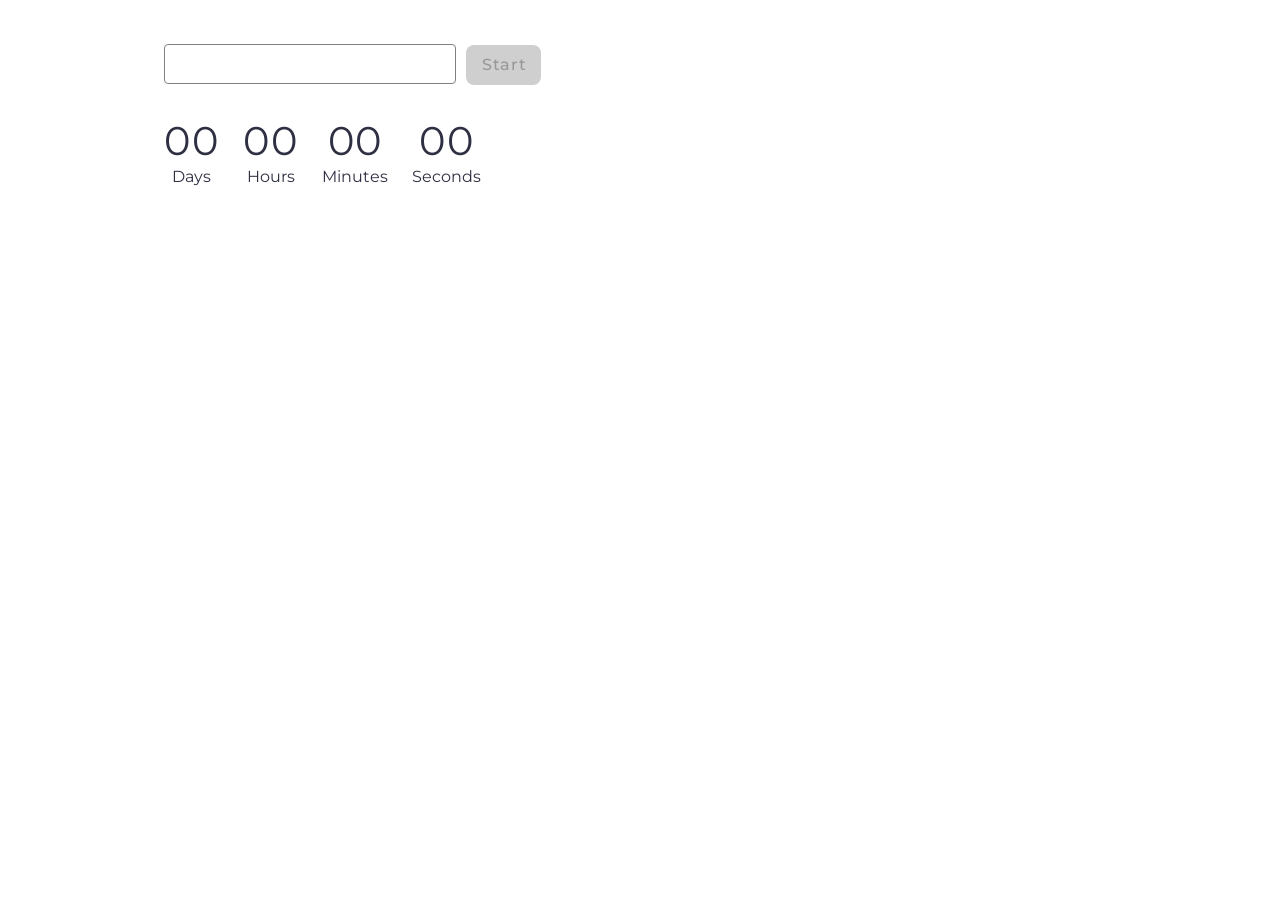
<file: src/1-timer.html>
<!DOCTYPE html>
<html lang="en">
  <head>
    <meta charset="UTF-8" />
    <meta name="viewport" content="width=device-width, initial-scale=1.0" />
    <title>Timer</title>
    <script type="module" src="./js/1-timer.js"></script>
    <link rel="stylesheet" href="./css/styles.css" />
  </head>
  <body class="timer-body">
    <input type="text" id="datetime-picker" />
    <button type="button" data-start>Start</button>

    <div class="timer">
      <div class="field">
        <span class="value" data-days>00</span>
        <span class="label">Days</span>
      </div>
      <div class="field">
        <span class="value" data-hours>00</span>
        <span class="label">Hours</span>
      </div>
      <div class="field">
        <span class="value" data-minutes>00</span>
        <span class="label">Minutes</span>
      </div>
      <div class="field">
        <span class="value" data-seconds>00</span>
        <span class="label">Seconds</span>
      </div>
    </div>
  </body>
</html>
</file>
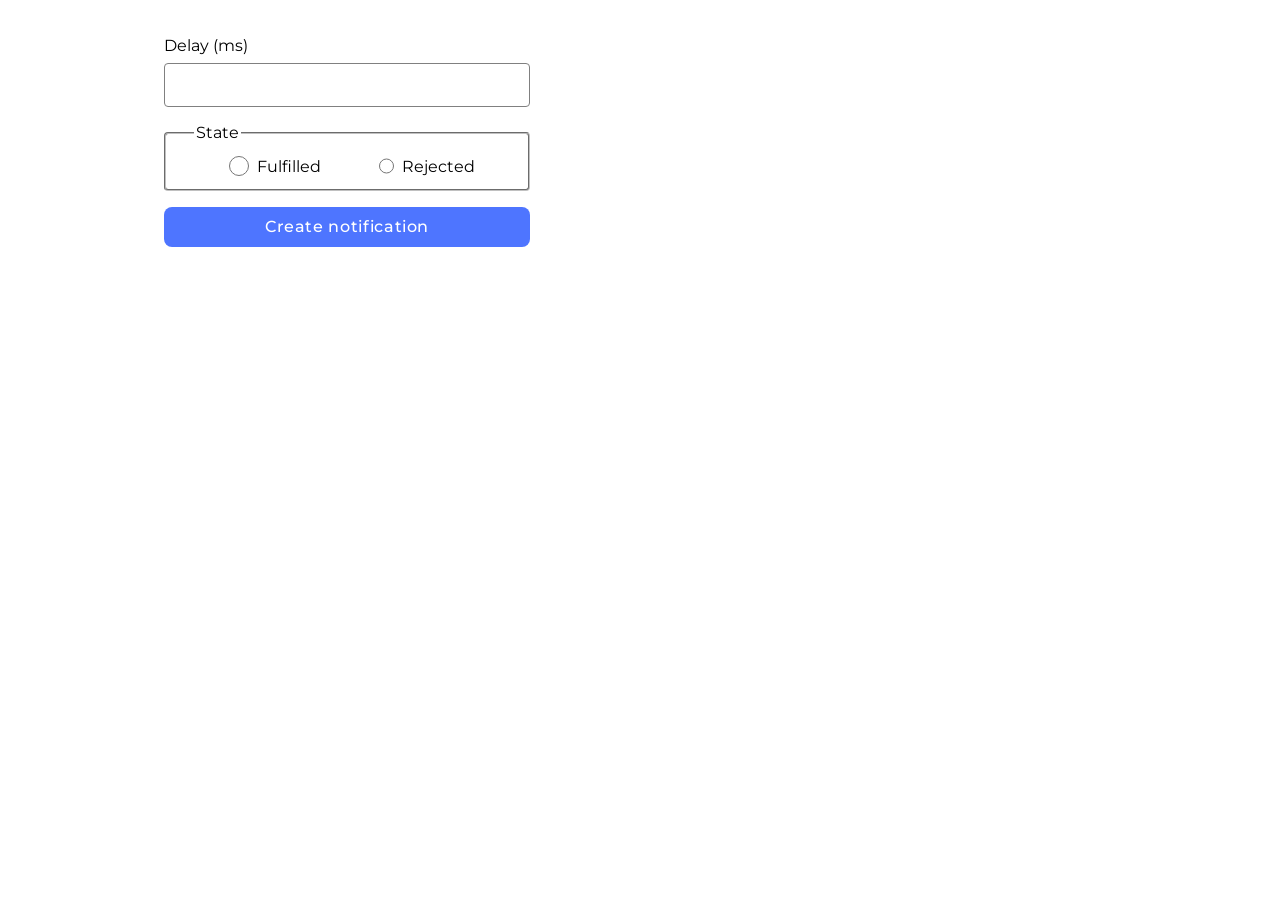
<file: src/2-snackbar.html>
<!DOCTYPE html>
<html lang="en">
  <head>
    <meta charset="UTF-8" />
    <meta name="viewport" content="width=device-width, initial-scale=1.0" />
    <title>Snackbar</title>
    <script type="module" src="./js/2-snackbar.js"></script>
    <link rel="stylesheet" href="./css/styles.css" />
  </head>
  <body>
    <form class="form">
      <label>
        Delay (ms)
        <input type="number" name="delay" required />
      </label>

      <fieldset>
        <legend>State</legend>
        <label>
          <input type="radio" name="state" value="fulfilled" required />
          Fulfilled
        </label>
        <label>
          <input type="radio" name="state" value="rejected" required />
          Rejected
        </label>
      </fieldset>

      <button type="submit">Create notification</button>
    </form>
  </body>
</html>
</file>
<file: src/css/styles.css>
@import url('./reset.css');
@import url('./1-timer.css');
@import url('./2-snackbar.css');
@import url('https://fonts.googleapis.com/css2?family=Montserrat:ital,wght@0,100..900;1,100..900&display=swap');

* {
  font-family: 'Montserrat';
}

.task-links {
  display: flex;
  flex-direction: column;
  gap: 5px;
}
.task-links a {
  color: blue;
  text-decoration: underline;
}
</file>
